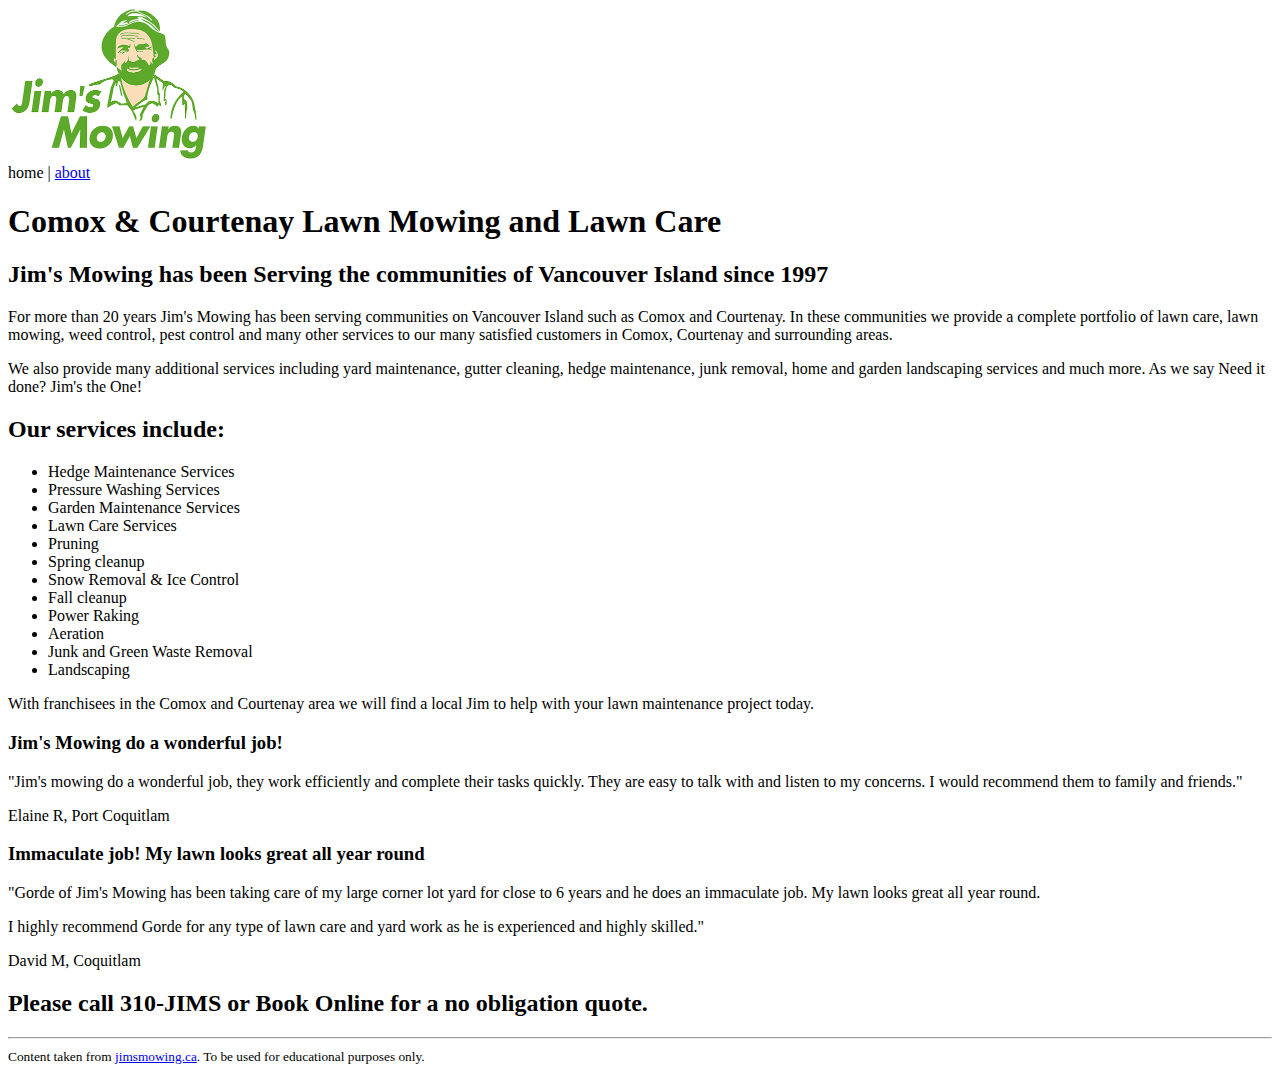
<file: index.html>
<!DOCTYPE html>
<html lang="en">

<head>
  <meta charset="UTF-8">
  <meta http-equiv="X-UA-Compatible" content="IE=edge">
  <meta name="viewport" content="width=device-width, initial-scale=1.0">
  <title>Jim's Mowing</title>
</head>

<body>
  <header>
    <img src="images/jims-mowing-logo.png" width="200" alt="Jim's Mowing Logo">
    <nav>home <span>|</span> <a href="about.html">about</a></nav>
  </header>
  <main>
    <h1>Comox & Courtenay Lawn Mowing and Lawn Care</h1>
    <h2>Jim's Mowing has been Serving the communities of Vancouver Island since 1997</h2>
    <p>For more than 20 years Jim's Mowing has been serving communities on Vancouver Island such as Comox and Courtenay. In these communities we provide a complete portfolio of lawn care, lawn mowing, weed control, pest control and many other services to our many satisfied customers in Comox, Courtenay and surrounding areas. </p>
    <p> We also provide many additional services including yard maintenance, gutter cleaning, hedge maintenance, junk removal, home and garden landscaping services and much more. As we say Need it done? Jim's the One! </p>
    <h2>Our services include:</h2>
    <ul>
      <li>Hedge Maintenance Services</li>
      <li>Pressure Washing Services</li>
      <li>Garden Maintenance Services</li>
      <li>Lawn Care Services</li>
      <li>Pruning</li>
      <li>Spring cleanup</li>
      <li>Snow Removal & Ice Control</li>
      <li>Fall cleanup</li>
      <li>Power Raking</li>
      <li>Aeration</li>
      <li>Junk and Green Waste Removal</li>
      <li>Landscaping</li>
    </ul>
    <p>With franchisees in the Comox and Courtenay area we will find a local Jim to help with your lawn maintenance project today.</p>
    <section>
      <h3>Jim's Mowing do a wonderful job!</h3>
      <p>"Jim's mowing do a wonderful job, they work efficiently and complete their tasks quickly. They are easy to talk with and listen to my concerns. I would recommend them to family and friends."</p>
      <p>Elaine R, Port Coquitlam</p>
    </section>
    <section>
      <h3>Immaculate job! My lawn looks great all year round</h3>
      <p>"Gorde of Jim's Mowing has been taking care of my large corner lot yard for close to 6 years and he does an immaculate job. My lawn looks great all year round.</p>
      <p>I highly recommend Gorde for any type of lawn care and yard work as he is experienced and highly skilled."</p>
      <p>David M, Coquitlam</p>
    </section>
    <article>
      <h2>Please call 310-JIMS or Book Online for a no obligation quote.</h2>
    </article>
  </main>
  <footer>
    <hr />
    <small>Content taken from <a href="https://jimsmowing.ca/">jimsmowing.ca</a>. To be used for educational purposes only.</small>
  </footer>
</body>

</html>
</file>
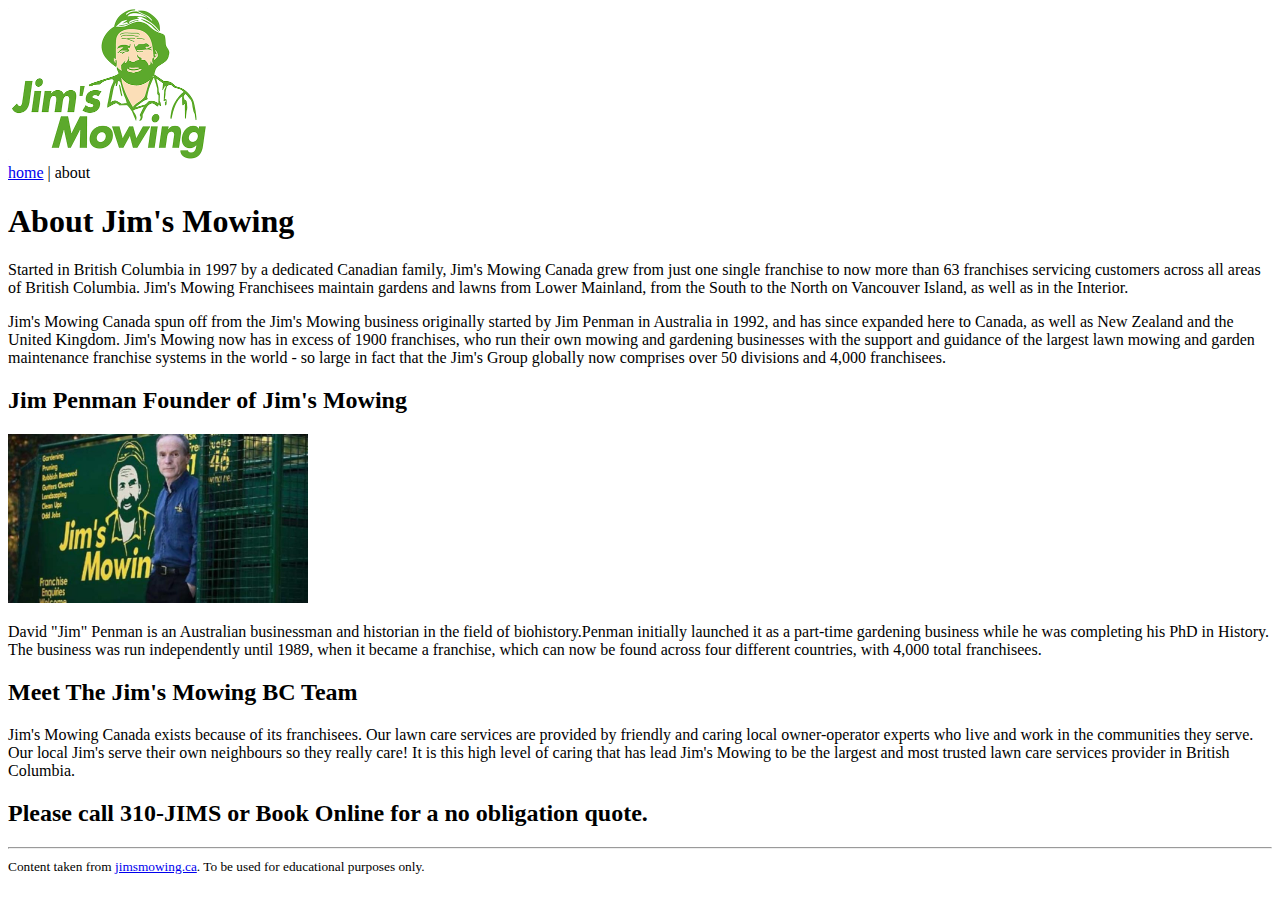
<file: about.html>
<!DOCTYPE html>
<html lang="en">

<head>
  <meta charset="UTF-8">
  <meta http-equiv="X-UA-Compatible" content="IE=edge">
  <meta name="viewport" content="width=device-width, initial-scale=1.0">
  <title>About</title>
</head>

<body>
  <header>
    <img src="images/jims-mowing-logo.png" width="200" alt="Jim's Mowing Logo">
    <nav><a href="index.html">home</a> <span>|</span> about</nav>
  </header>
  <main>
  <h1>About Jim's Mowing</h1>
  <p>Started in British Columbia in 1997 by a dedicated Canadian family, Jim's Mowing Canada grew from just one single franchise to now more than 63 franchises servicing customers across all areas of British Columbia. Jim's Mowing Franchisees maintain gardens and lawns from Lower Mainland, from the South to the North on Vancouver Island, as well as in the Interior.</p>

  <p>Jim's Mowing Canada spun off from the Jim's Mowing business originally started by Jim Penman in Australia in 1992, and has since expanded here to Canada, as well as New Zealand and the United Kingdom. Jim's Mowing now has in excess of 1900 franchises, who run their own mowing and gardening businesses with the support and guidance of the largest lawn mowing and garden maintenance franchise systems in the world - so large in fact that the Jim's Group globally now comprises over 50 divisions and 4,000 franchisees. </p>
<section>
  <h2>Jim Penman Founder of Jim's Mowing</h2>
  <img src="images/jim-penman-jims-mowing-founder-800x450.jpeg" width="300" alt="Jim Penman">
  <p>David "Jim" Penman is an Australian businessman and historian in the field of biohistory.Penman initially launched it as a part-time gardening business while he was completing his PhD in History. The business was run independently until 1989, when it became a franchise, which can now be found across four different countries, with 4,000 total franchisees.</p>
</section>
  <h2>Meet The Jim's Mowing BC Team</h2>
  <p>Jim's Mowing Canada exists because of its franchisees. Our lawn care services are provided by friendly and caring local owner-operator experts who live and work in the communities they serve. Our local Jim's serve their own neighbours so they really care! It is this high level of caring that has lead Jim's Mowing to be the largest and most trusted lawn care services provider in British Columbia.</p>
  <article>
    <h2>Please call 310-JIMS or Book Online for a no obligation quote.</h2>
  </article>
  </main>
  <footer>
    <hr />
    <small>Content taken from <a href="https://jimsmowing.ca/">jimsmowing.ca</a>. To be used for educational purposes only.</small>
  </footer>
</body>

</html>
</file>
